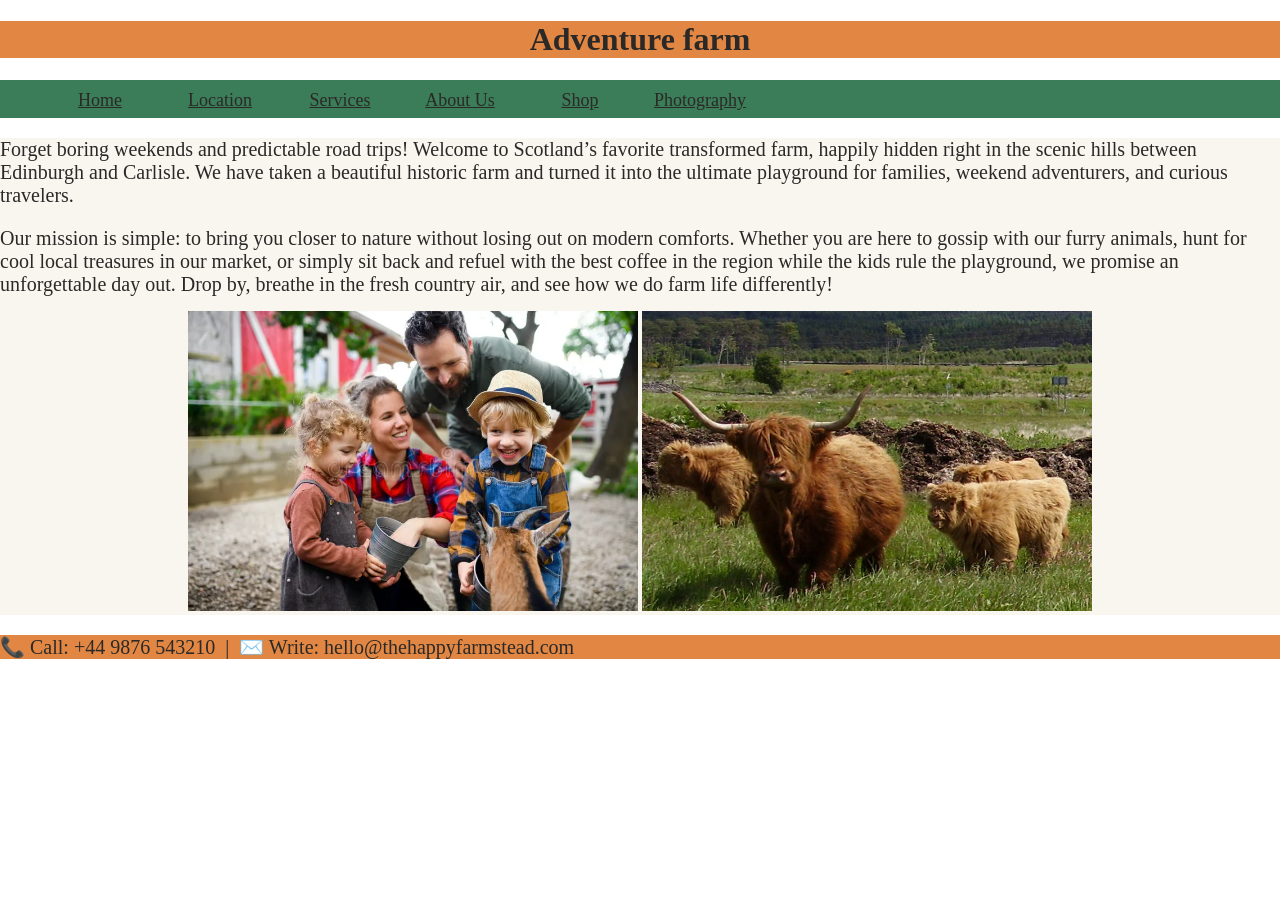
<file: index.html>
<!Doctype html>
<html>
<head>
	<Title> FARM  </Title>
	<link rel="stylesheet"type="text/css"href="styles.css">

	<head>
		<body>
			<header>
				<h1>Adventure farm</h1>
			</header>
			<nav>
				<ul>

					<li><a href="index.html">Home</a></li>
					<li><a href="Location.html">Location</a></li>
					<li><a href="Services.html">Services</a></li>
					<li><a href="About Us.html">About Us</a></li>
					<li><a href="Shop.html">Shop</a></li>
										<li><a href="Photography.html">Photography</a></li>

				</ul>

			</nav>
			<main>
				<p>
					Forget boring weekends and predictable road trips! Welcome to Scotland’s favorite transformed farm, happily hidden right in the scenic hills between Edinburgh and Carlisle. We have taken a beautiful historic farm and turned it into the ultimate playground for families, weekend adventurers, and curious travelers.				</p>
				<p>
 Our mission is simple: to bring you closer to nature without losing out on modern comforts. Whether you are here to gossip with our furry animals, hunt for cool local treasures in our market, or simply sit back and refuel with the best coffee in the region while the kids rule the playground, we promise an unforgettable day out. Drop by, breathe in the fresh country air, and see how we do farm life differently!
</p>
<div style="text-align: center;">
<img src= "photo 1.jpg"height="300px" width = "450px" class="center-img">
<img src= "photo 2.jpg"height="300px" width = "450px" class="center-img">
 </div>
</main>
 <footer>
  <p>📞 Call: +44 9876 543210 &nbsp;|&nbsp; ✉️ Write: hello@thehappyfarmstead.com</p>
</footer>

</body>
</html>
</file>
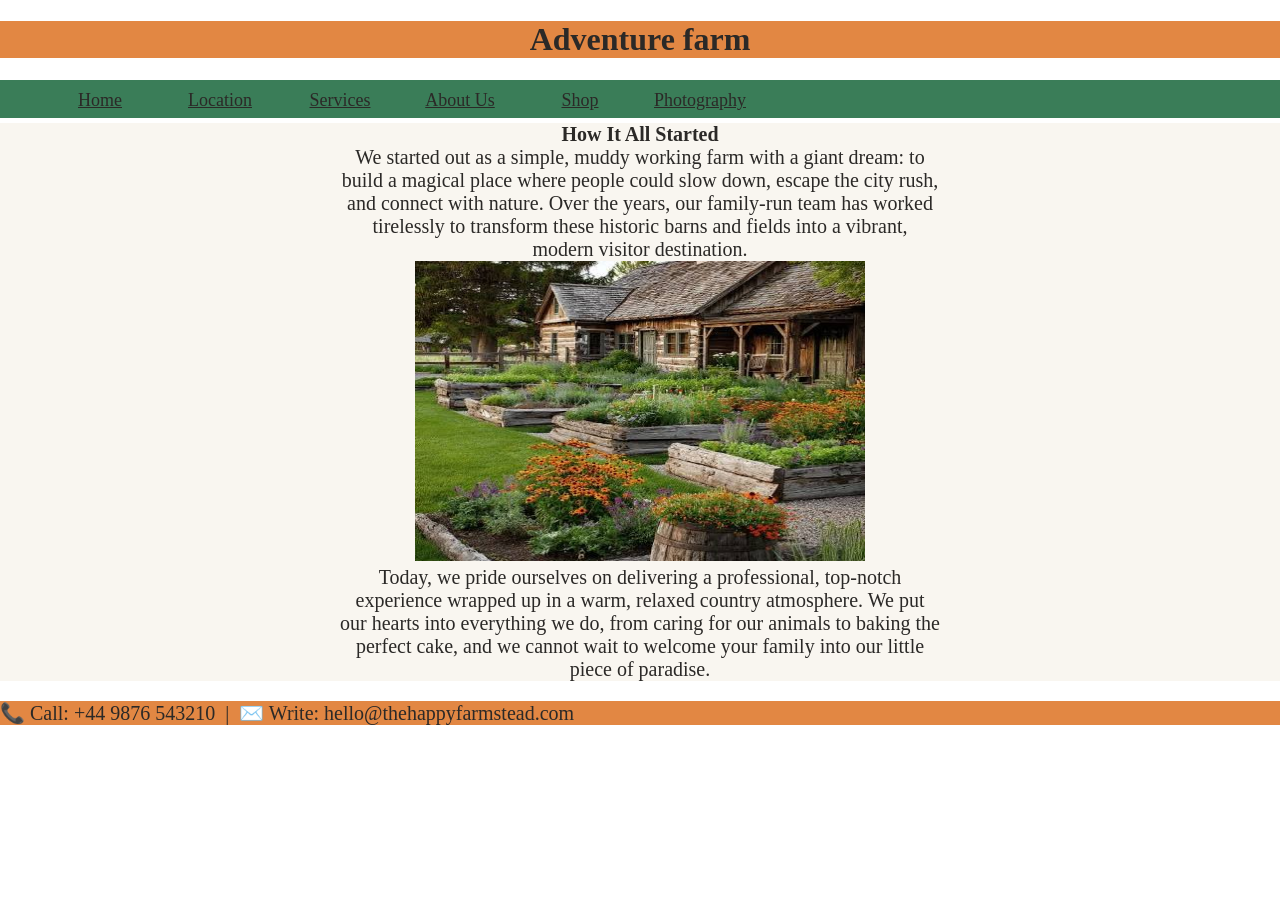
<file: About Us.html>
<!Doctype html>
<html>
<head>
	<Title> FARM  </Title>
	<link rel="stylesheet"type="text/css"href="styles.css">

	<head>
		<body>
			<header>
				<h1>Adventure farm</h1>
			</header>
			<nav>
				<ul>

					<li><a href="index.html">Home</a></li>
					<li><a href="Location.html">Location</a></li>
					<li><a href="Services.html">Services</a></li>
					<li><a href="About Us.html">About Us</a></li>
					<li><a href="Shop.html">Shop</a></li>
					<li><a href="Photography.html">Photography</a></li>
				</ul>

			</nav>
			<main>
 
				 <p style="text-align: center; max-width: 600px; margin: 0 auto;">
  <strong> How It All Started </strong><br>
  
We started out as a simple, muddy working farm with a giant dream: to build a magical place where people could slow down, escape the city rush, and connect with nature. Over the years, our family-run team has worked tirelessly to transform these historic barns and fields into a vibrant, modern visitor destination.

    <img src="abtus.jpg" height="300px" width="450px">
     <p style="text-align: center; max-width: 600px; margin: 0 auto;">
Today, we pride ourselves on delivering a professional, top-notch experience wrapped up in a warm, relaxed country atmosphere. We put our hearts into everything we do, from caring for our animals to baking the perfect cake, and we cannot wait to welcome your family into our little piece of paradise.</p>
<div style="text-align: center;">
</div> 

	
</main>
 <footer>
  <p>📞 Call: +44 9876 543210 &nbsp;|&nbsp; ✉️ Write: hello@thehappyfarmstead.com</p>
</footer>

</body>
</html>
</file>
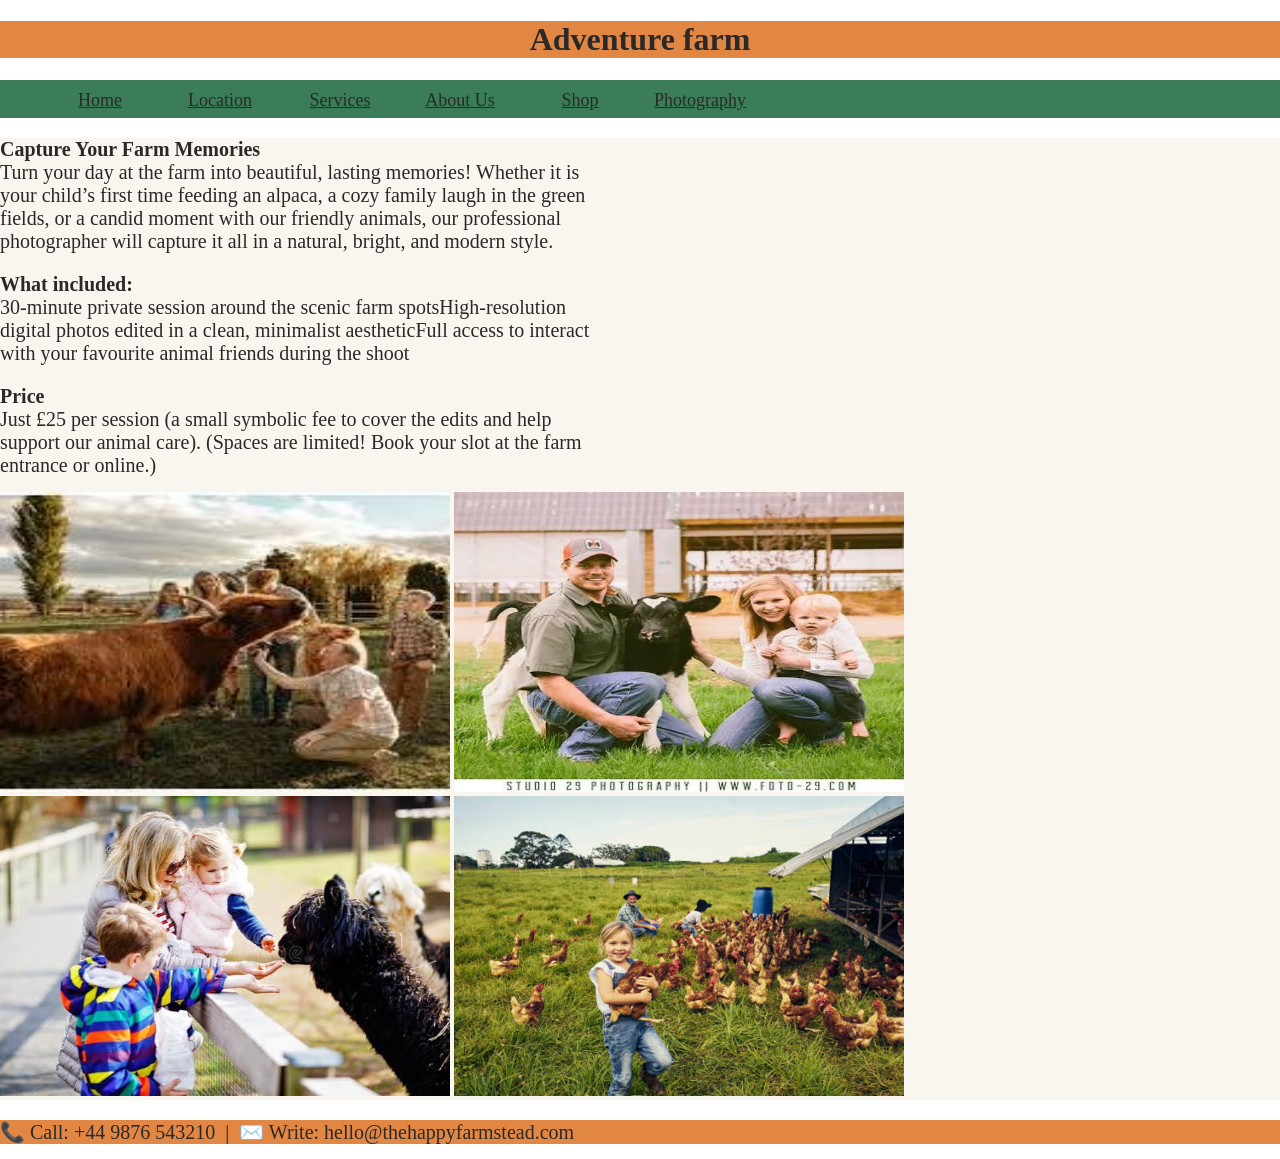
<file: Photography.html>
<!Doctype html>
<html>
<head>
	<Title> FARM  </Title>
	<link rel="stylesheet"type="text/css"href="styles.css">

	<head>
		<body>
			<header>
				<h1>Adventure farm</h1>
			</header>
			<nav>
				<ul>

					<li><a href="index.html">Home</a></li>
					<li><a href="Location.html">Location</a></li>
					<li><a href="Services.html">Services</a></li>
					<li><a href="About Us.html">About Us</a></li>
					<li><a href="Shop.html">Shop</a></li>
					<li><a href="Photography.html">Photography</a></li>
				</ul>

			</nav>
			<main>
    
  
		 <p style="text-align: left; max-width: 600px; margin: 5 auto;">
		 	<strong> Capture Your Farm Memories </strong><br>

 Turn your day at the farm into beautiful, lasting memories! Whether it is your child’s first time feeding an alpaca, a cozy family laugh in the green fields, or a candid moment with our friendly animals, our professional photographer will capture it all in a natural, bright, and modern style.
</p>

        <p style="text-align: left; max-width: 600px; margin: 5 auto;">
        	<strong> What included: </strong><br>
 30-minute private session around the scenic farm spotsHigh-resolution digital photos edited in a clean, minimalist aestheticFull access to interact with your favourite animal friends during the shoot
</p>

<p style="text-align: left; max-width: 600px; margin: 5 auto;">
	<strong>  Price</strong><br>
 Just £25 per session (a small symbolic fee to cover the edits and help support our animal care).
 (Spaces are limited! Book your slot at the farm entrance or online.)  

    
</p>
  <img src="photo.jpg" height="300px" width="450px">
        <img src="photo2.jpg" height="300px" width="450px">
        <img src="photo5.jpg" height="300px" width="450px">
        <img src="photo6.jpg" height="300px" width="450px">
<div style="text-align: center;">
</div> 

	
</main>
 <footer>
  <p>📞 Call: +44 9876 543210 &nbsp;|&nbsp; ✉️ Write: hello@thehappyfarmstead.com</p>
</footer>

</body>
</html>
</file>
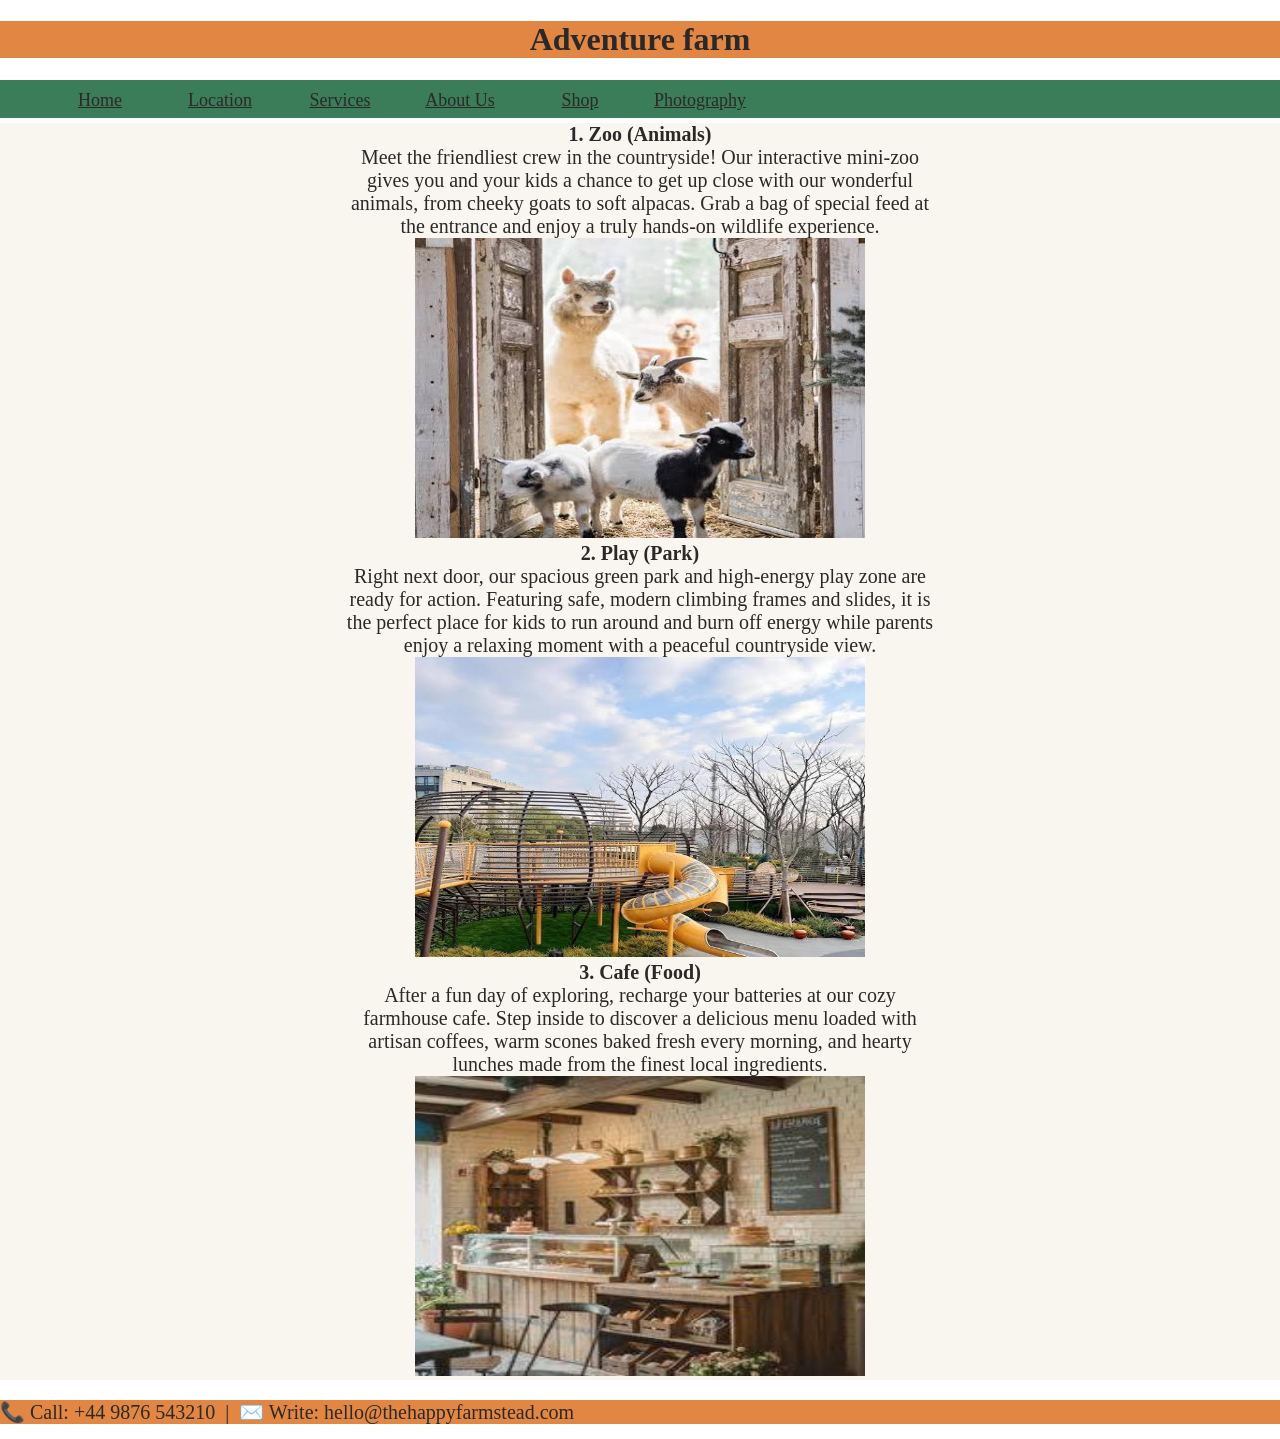
<file: Services.html>
<!Doctype html>
<html>
<head>
	<Title> FARM  </Title>
	<link rel="stylesheet"type="text/css"href="styles.css">

	<head>
		<body>
			<header>
				<h1>Adventure farm</h1>
			</header>
			<nav>
				<ul>

					<li><a href="index.html">Home</a></li>
					<li><a href="Location.html">Location</a></li>
					<li><a href="Services.html">Services</a></li>
					<li><a href="About Us.html">About Us</a></li>
					<li><a href="Shop.html">Shop</a></li>
										<li><a href="Photography.html">Photography</a></li>

				</ul>

			</nav>
			


			<main>
				<p style="text-align: center; max-width: 600px; margin: 0 auto;">
  <strong>1. Zoo (Animals) </strong><br>
					  Meet the friendliest crew in the countryside! Our interactive mini-zoo gives you and your kids a chance to get up close with our wonderful animals, from cheeky goats to soft alpacas. Grab a bag of special feed at the entrance and enjoy a truly hands-on wildlife experience.
					 				</p>
					 				<div style="text-align: center;">
<img src= "zoo.jpg"height="300px" width = "450px" class="center-img">
 </div>
			 <p style="text-align: center; max-width: 600px; margin: 0 auto;">
  <strong>2. Play (Park)</strong><br>
  Right next door, our spacious green park and high-energy play zone are ready for action. Featuring safe, modern climbing frames and slides, it is the perfect place for kids to run around and burn off energy while parents enjoy a relaxing moment with a peaceful countryside view.
</p>

 	<div style="text-align: center;">
<img src= "park.jpg"height="300px" width = "450px" class="center-img">
 </div> 
<p style="text-align: center; max-width: 600px; margin: 0 auto;">
  <strong>3. Cafe (Food) </strong><br>
	 After a fun day of exploring, recharge your batteries at our cozy farmhouse cafe. Step inside to discover a delicious menu loaded with artisan coffees, warm scones baked fresh every morning, and hearty lunches made from the finest local ingredients.
</p>
<div style="text-align: center;">
<img src= "coffee.jpg"height="300px" width = "450px" class="center-img">

 </div>
</main>
 <footer>
  <p>📞 Call: +44 9876 543210 &nbsp;|&nbsp; ✉️ Write: hello@thehappyfarmstead.com</p>
</footer>

</body>
</html>
</file>
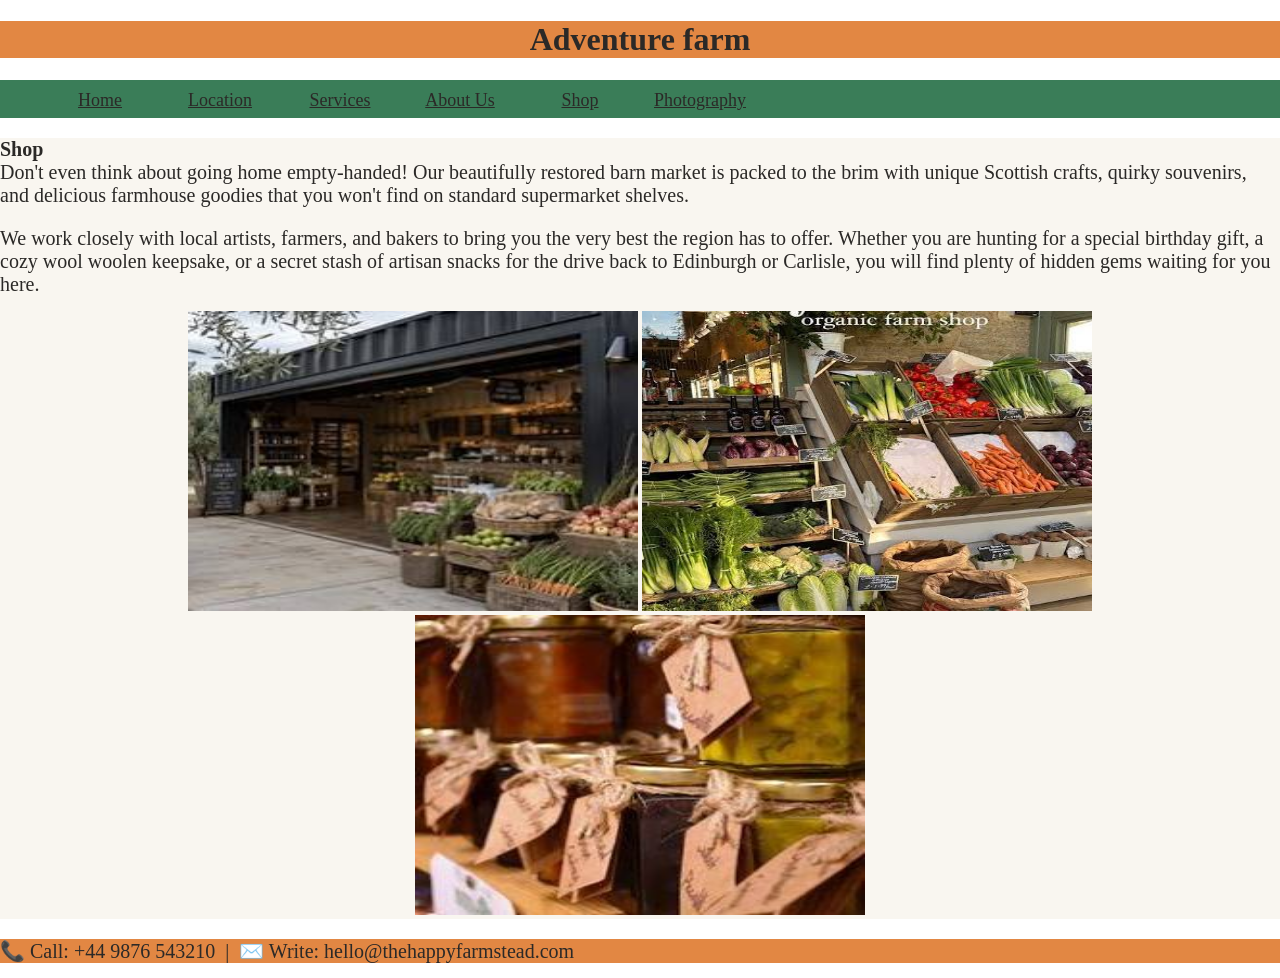
<file: Shop.html>
<!Doctype html>
<html>
<head>
	<Title> FARM  </Title>
	<link rel="stylesheet"type="text/css"href="styles.css">

	<head>
		<body>
			<header>
				<h1>Adventure farm</h1>
			</header>
			<nav>
				<ul>

					<li><a href="index.html">Home</a></li>
					<li><a href="Location.html">Location</a></li>
					<li><a href="Services.html">Services</a></li>
					<li><a href="About Us.html">About Us</a></li>
					<li><a href="Shop.html">Shop</a></li>
										<li><a href="Photography.html">Photography</a></li>

				</ul>

			</nav>
			<main>
				<p>
					<strong> Shop </strong><br>
				 Don't even think about going home empty-handed! Our beautifully restored barn market is packed to the brim with unique Scottish crafts, quirky souvenirs, and delicious farmhouse goodies that you won't find on standard supermarket shelves.
			</p>
				<p>
  We work closely with local artists, farmers, and bakers to bring you the very best the region has to offer. Whether you are hunting for a special birthday gift, a cozy wool woolen keepsake, or a secret stash of artisan snacks for the drive back to Edinburgh or Carlisle, you will find plenty of hidden gems waiting for you here.	
</p>
<div style="text-align: center;">
<img src= "shop1.jpg"height="300px" width = "450px" class="center-img">
<img src= "shop2.jpg"height="300px" width = "450px" class="center-img">
<img src= "shop3.jpg"height="300px" width = "450px" class="center-img">

 </div>
</main>
 <footer>
  <p>📞 Call: +44 9876 543210 &nbsp;|&nbsp; ✉️ Write: hello@thehappyfarmstead.com</p>
</footer>

</body>
</html>
</file>
<file: styles.css>
/* Background Colours */
header, footer {background-color:#E28743}
nav {background-color:#3A7D58}
main {background-color:#f9f6f0}

/* Text Properties */
h1 {font-size:32px;
	color:#2B2927;
	font-family: Fredoka;
text-align: center;}

/* Navigation List Properties */
nav ul {list-style-type:none}
a {color:#2B2927;font-family: Open Sans;}
nav ul li {float:left;width:120px;text-align:center}
nav ul li a {font-size: 18px;display:block;padding:10px}
nav ul li a:hover {font-size: 20px;background-color:#edd9c0;color:#7d4627}

nav {height:38px}


/* Margins */
nav, main, footer {margin-top:5px}
section {margin:5px}
body {margin:auto}
p {margin-bottom:15px}

p {
	color:#2B2927;
	font-size: 20px;
	font-family: Open Sans;

}
</file>
